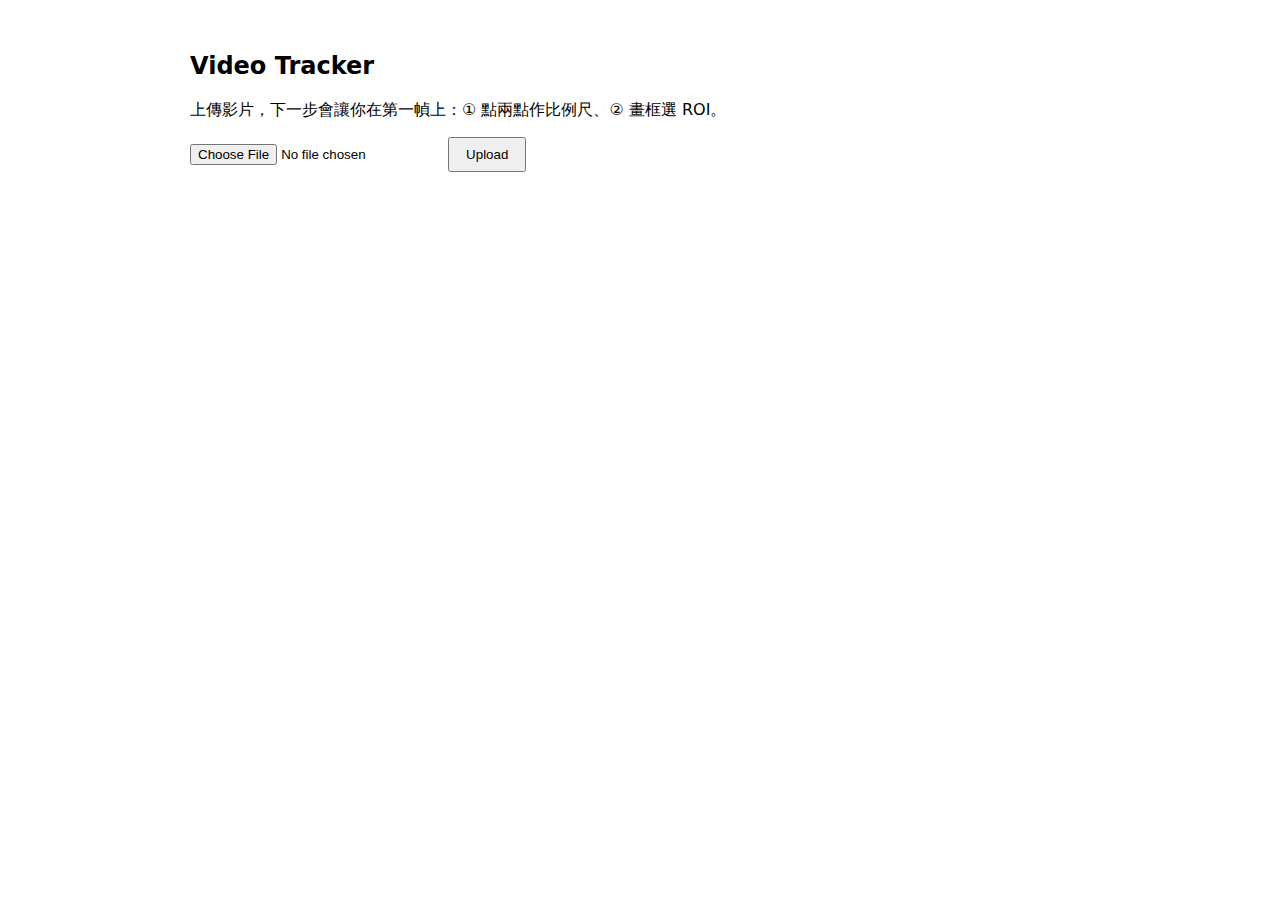
<file: index.html>
<!doctype html>
<html>
<head>
  <meta charset="utf-8" />
  <meta name="viewport" content="width=device-width, initial-scale=1" />
  <title>Video Tracker – Upload</title>
  <link rel="stylesheet" href="/static/styles.css" />
</head>
<body>
  <div class="container">
    <h2>Video Tracker</h2>
    <p>上傳影片，下一步會讓你在第一幀上：① 點兩點作比例尺、② 畫框選 ROI。</p>

    <form action="/upload" method="post" enctype="multipart/form-data">
      <input type="file" name="video" accept="video/*" required />
      <button type="submit">Upload</button>
    </form>
  </div>
</body>
</html>
</file>
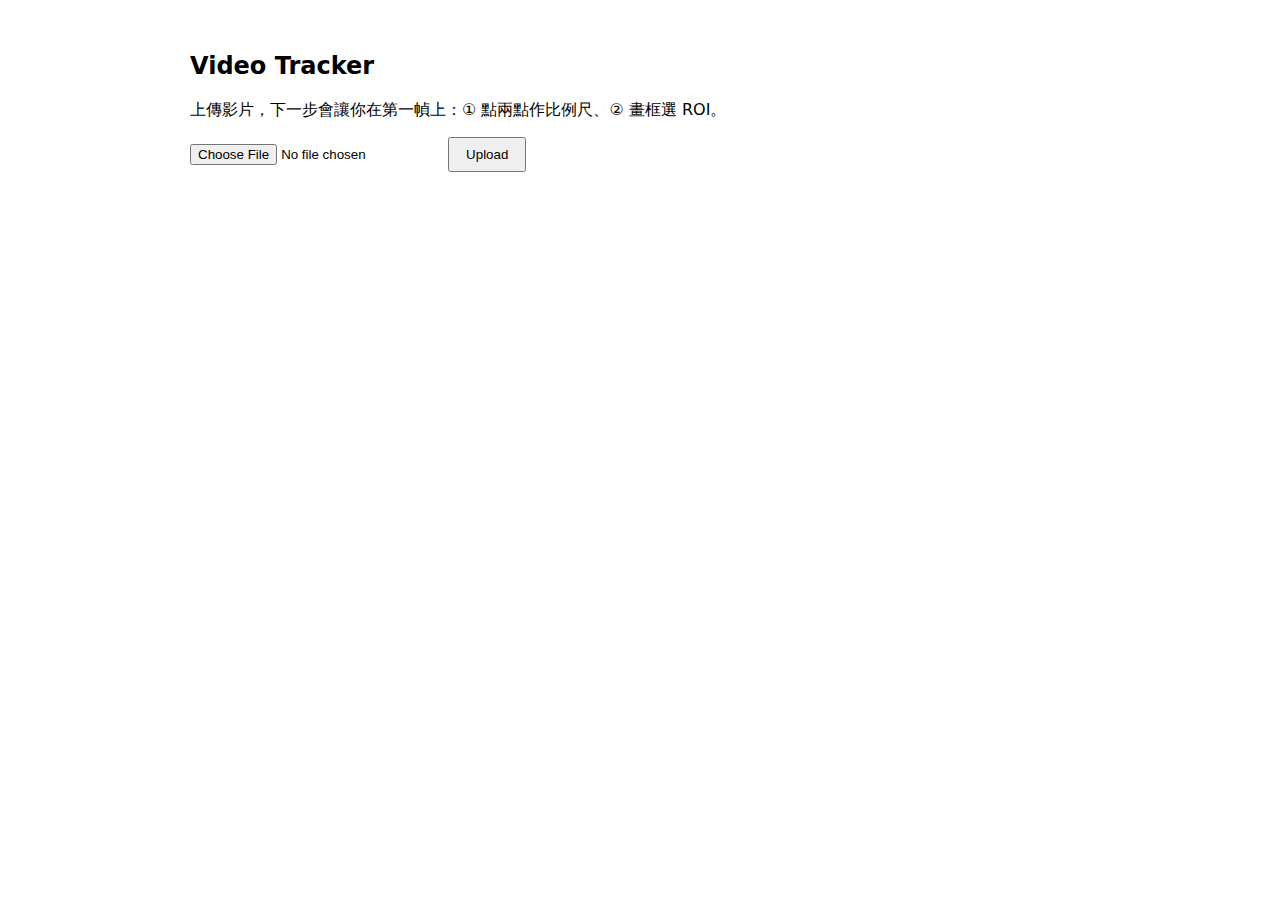
<file: templates/index.html>
<!doctype html>
<html>
<head>
  <meta charset="utf-8" />
  <meta name="viewport" content="width=device-width, initial-scale=1" />
  <title>Video Tracker – Upload</title>
  <link rel="stylesheet" href="/static/styles.css" />
</head>
<body>
  <div class="container">
    <h2>Video Tracker</h2>
    <p>上傳影片，下一步會讓你在第一幀上：① 點兩點作比例尺、② 畫框選 ROI。</p>

    <form action="/upload" method="post" enctype="multipart/form-data">
      <input type="file" name="video" accept="video/*" required />
      <button type="submit">Upload</button>
    </form>
  </div>
</body>
</html>
</file>
<file: static/styles.css>
body { font-family: system-ui, -apple-system, Segoe UI, Roboto, Helvetica, Arial, sans-serif; margin: 0; padding: 2rem; }
.container { max-width: 900px; margin: 0 auto; }
.stage { margin: 1rem 0; border: 1px solid #ccc; overflow: auto; }
canvas { display: block; max-width: 100%; height: auto; }
.actions { display: flex; gap: .5rem; }
button { padding: .5rem 1rem; cursor: pointer; }
.result.hidden { display: none; }
</file>
